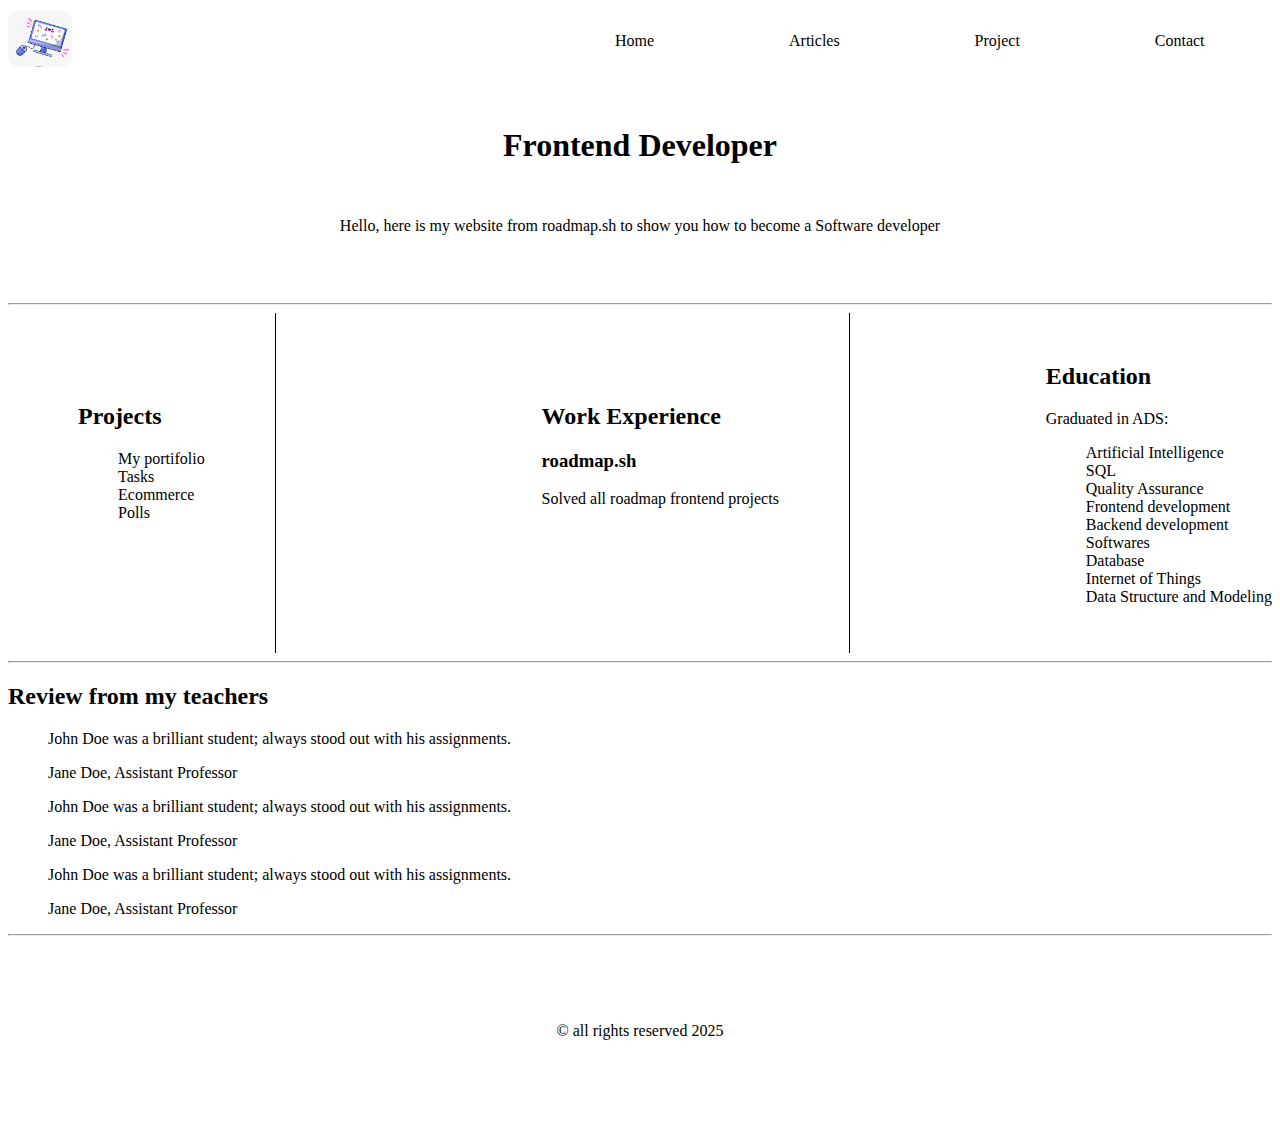
<file: Frontend/basic-html-website/index.html>
<!DOCTYPE html>
<html lang="en">
<head>
    <meta charset="UTF-8">
    <meta name="viewport" content="width=device-width, initial-scale=1.0">
    <meta name="description" content="simple HTML-only website">
    <meta name="keywords" content="Frontend, project, HTML, roadmap.sh, development, website">
    <meta name="author" content="Bruna Rastelli">
    <link rel="stylesheet" href="style.css">
    <title> Basic HTML-only website</title>
</head>
<body>
    <header>
        <div class="logo">
            <img width="64" src="assets/cutepc.webp" alt="computer">
        </div>
        <nav>
            <ul>
              <li><a href="index.html">Home</a></li>
              <li><a href="articles.html">Articles</a></li>
              <li><a href="projects.html">Project</a></li>
              <li><a href="contact.html">Contact</a></li>  
            </ul>
        </nav>
    </header>
    <main>
       
        <section class="introduction">
            <h1>Frontend Developer</h1>
            <p style="text-align: center; height: 70px;">Hello, here is my website from roadmap.sh to show you how to become a Software developer</p>
        </section>
        <hr>
            <div class="infos">
                <section class="projects">
                    <h2>Projects</h2>
                        <ul>
                            <li><a href="https://github.com/RastelliBru/portifolio">My portifolio</a></li>
                            <li><a href="https://github.com/RastelliBru/Tasks">Tasks</a></li>
                            <li><a href="https://github.com/RastelliBru/ecomm">Ecommerce</a></li>
                            <li><a href="https://github.com/RastelliBru/Polls">Polls</a></li>
                        </ul>
                </section>
                <section class="experience">
                    <h2>Work Experience</h2>
                    <article>
                        <h3>roadmap.sh</h3>
                        <p>Solved all roadmap frontend projects</p>
                    </article>
                </section>
                <section class="education">
                    <h2>Education</h2>
                    <p>
                      Graduated in ADS:
                    </p>
                    <ul>
                      <li>Artificial Intelligence</li>
                      <li>SQL</li>
                      <li>Quality Assurance</li>
                      <li>Frontend development</li>
                      <li>Backend development</li>
                      <li>Softwares</li>
                      <li>Database</li>
                      <li>Internet of Things</li>
                      <li>Data Structure and Modeling</li>
                    </ul>
                  </section>
            </div>
            <hr>
        <aside class="reviews">
            <h2>Review from my teachers</h2>
            <blockquote>
                <p>John Doe was a brilliant student; always stood out with his assignments.</p>
                <p>Jane Doe, Assistant Professor</p>
            </blockquote>
            <blockquote>
                <p>John Doe was a brilliant student; always stood out with his assignments.</p>
                <p>Jane Doe, Assistant Professor</p>
            </blockquote>
            <blockquote>
                <p>John Doe was a brilliant student; always stood out with his assignments.</p>
                <p>Jane Doe, Assistant Professor</p>
            </blockquote>
        </aside>
    </main>
    <hr> 
    <footer>
        <p>&copy; all rights reserved 2025</p>
      </footer>
</body>
</html>
</file>
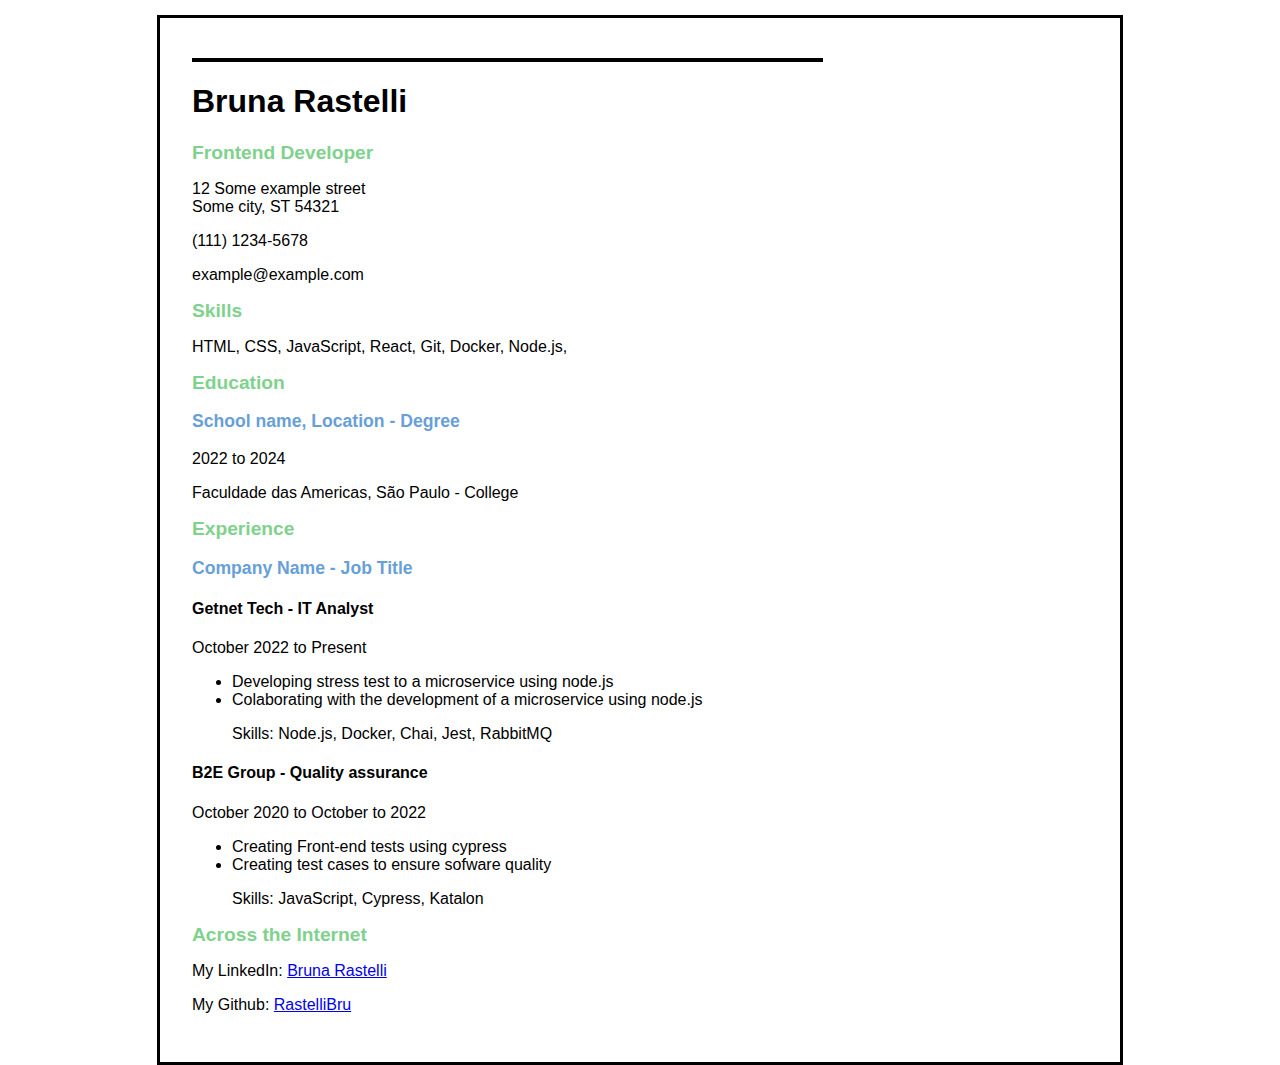
<file: Frontend/single-page-cv/index.html>
<!DOCTYPE html>
<html lang="en">
<head>
    <meta charset="UTF-8">
    <meta name="viewport" content="width=device-width, initial-scale=1.0">
    <meta name="keywords" content="HTML, study, roadmap, project, developer, frontend">
    <meta name="author" content="Bruna Rastelli">
    <meta property="og:title" content="Bruna Rastelli - Developer" />
    <meta property="og:description" content="Single Page CV of Bruna Rastelli" />
    <meta property="og:type" content="website" />
    <meta property="og:url" content="https://rastellibru.github.io/portifolio/" />
    <link rel="icon" type="ico" href="/Frontend/single-page-cv/assets/favicon.ico"/> 
    <title>Bruna Rastelli - Developer</title>
    <hr />
    <style> 
        body {
            max-width: 70vw;
            margin: 0 auto;
            border: 3px solid black;
            padding: 2rem;
            margin-top: 15px;
            font-family: sans-serif;
        }

        hr {
            width: 70%;
            margin-left: 0;
            border: 2px solid black;
        }
        h2 {
            font-size: 1.2rem;
            color: #7FD28D;
        }

        address {
            font-style: normal;
        }

        section address {
            display: inline-block;
        }

        h3 {
            color: #689FD7;
            font-size: 1.1rem;
        }

        h2,h3,p,a {
            text-align: justify;
        }
    </style>
</head>
<body>
    <header>
        <h1>Bruna Rastelli</h1>
        <h2>Frontend Developer</h2>
        <div class="infos">
            <address>
                12 Some example street<br />
                Some city, ST 54321
                <p>(111) 1234-5678</p>
                <p>example@example.com</p>
            </address>
        </div>
    </header>
    <main>
        <section class="skills">
            <h2 class="section-title">Skills</h2>
            <p>
                HTML, CSS, JavaScript, React, Git, Docker, Node.js,
            </p>
        </section>
        <section class="education">
            <h2 class="section-title">Education</h2>
            <h3>School name, Location - Degree</h3>
            <time> 2022 to 2024</time>
            <p>Faculdade das Americas, São Paulo - College </p>
        </section>
        <section class="experience">
            <h2 class="section-title">Experience</h2>
            <h3>Company Name - Job Title</h3>
            <article>
                <h4>Getnet Tech - IT Analyst</h4>
                <time>October 2022 to Present</time>
                <ul>
                    <li> Developing stress test to a microservice using
                        node.js
                    </li>
                    <li>
                        Colaborating with the development of a microservice 
                        using node.js
                    </li>
                    <p>Skills: Node.js, Docker, Chai, Jest, RabbitMQ</p>
                </ul>
            </article>
            <article>
                <h4>B2E Group - Quality assurance</h4>
                <time>October 2020 to October to 2022<time>
                <ul>
                    <li> 
                        Creating Front-end tests using cypress
                    </li>
                    <li>
                        Creating test cases to ensure sofware quality
                    </li>
                    <p>Skills: JavaScript, Cypress, Katalon </p>
                </ul>
            </article>
        </section>
    </main>
    <footer>
        <section class="internet">
            <h2 class="section-title">Across the Internet</h2>
            <p>My LinkedIn: <a href="https://br.linkedin.com/in/bruna-rastelli">Bruna Rastelli</a></p>
            <p>My Github: <a href="https://github.com/RastelliBru">RastelliBru</a></p>
        </section>
    </footer>
</body>
</html>
</file>
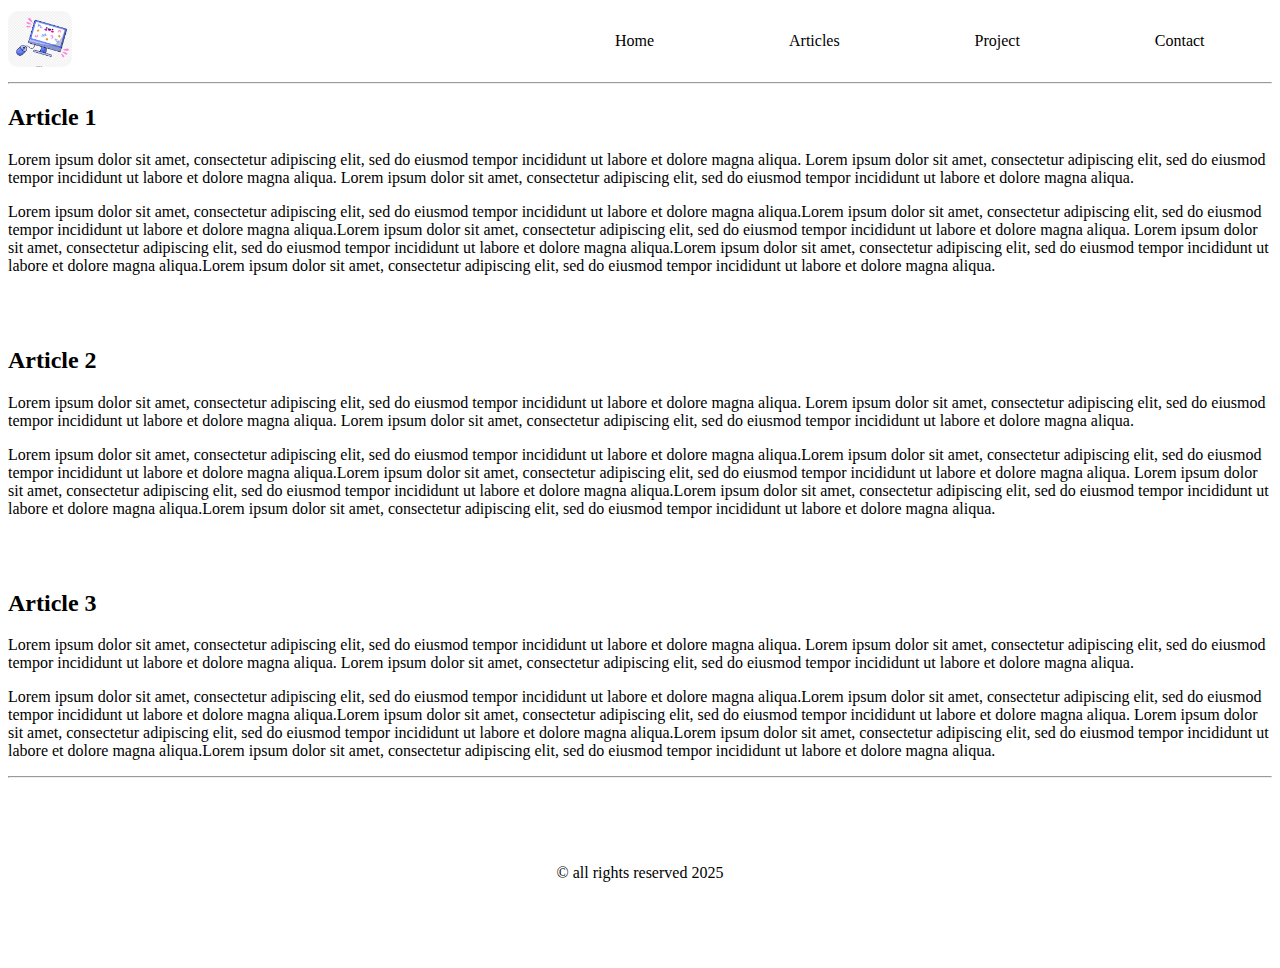
<file: Frontend/basic-html-website/articles.html>
<!DOCTYPE html>
<html lang="en">
<head>
    <meta charset="UTF-8">
    <meta name="viewport" content="width=device-width, initial-scale=1.0">
    <meta name="description" content="simple HTML-only website">
    <meta name="keywords" content="Frontend, project, HTML, roadmap.sh, development, website">
    <meta name="author" content="Bruna Rastelli">
    <link rel="stylesheet" href="style.css">
    <title>Articles - HTML Website</title>
</head>
<body>
    <header>
        <div class="logo">
            <img width="64" src="assets/cutepc.webp" alt="computer">
        </div >
        <nav>
            <ul>
              <li><a href="index.html">Home</a></li>
              <li><a href="articles.html">Articles</a></li>
              <li><a href="projects.html">Project</a></li>
              <li><a href="contact.html">Contact</a></li>  
            </ul>
        </nav>
    </header>
    <main>
        <hr>
        <section class="article">
            <h2>Article 1</h2>
            <p>Lorem ipsum dolor sit amet, consectetur adipiscing elit, sed do eiusmod tempor incididunt ut labore et dolore magna aliqua. Lorem ipsum dolor sit amet, consectetur adipiscing elit, 
            sed do eiusmod tempor incididunt ut labore et dolore magna aliqua.
            Lorem ipsum dolor sit amet, consectetur adipiscing elit, sed do eiusmod tempor incididunt ut labore et dolore magna aliqua.</p>
            <p>Lorem ipsum dolor sit amet, consectetur adipiscing elit, sed do eiusmod tempor incididunt ut labore et dolore magna aliqua.Lorem ipsum dolor sit amet, consectetur adipiscing elit,
            sed do eiusmod tempor incididunt ut labore et dolore magna aliqua.Lorem ipsum dolor sit amet, consectetur adipiscing elit, sed do eiusmod tempor incididunt ut labore et dolore magna aliqua.
            Lorem ipsum dolor sit amet, consectetur adipiscing elit, sed do eiusmod tempor incididunt ut labore et dolore magna aliqua.Lorem ipsum dolor sit amet, consectetur adipiscing elit,
            sed do eiusmod tempor incididunt ut labore et dolore magna aliqua.Lorem ipsum dolor sit amet, consectetur adipiscing elit, sed do eiusmod tempor incididunt ut labore et dolore magna aliqua.
            </p>
            <br><br>
            <h2>Article 2</h2>
            <p>Lorem ipsum dolor sit amet, consectetur adipiscing elit, sed do eiusmod tempor incididunt ut labore et dolore magna aliqua. Lorem ipsum dolor sit amet, consectetur adipiscing elit, 
            sed do eiusmod tempor incididunt ut labore et dolore magna aliqua.
            Lorem ipsum dolor sit amet, consectetur adipiscing elit, sed do eiusmod tempor incididunt ut labore et dolore magna aliqua.</p>
            <p>Lorem ipsum dolor sit amet, consectetur adipiscing elit, sed do eiusmod tempor incididunt ut labore et dolore magna aliqua.Lorem ipsum dolor sit amet, consectetur adipiscing elit,
            sed do eiusmod tempor incididunt ut labore et dolore magna aliqua.Lorem ipsum dolor sit amet, consectetur adipiscing elit, sed do eiusmod tempor incididunt ut labore et dolore magna aliqua.
            Lorem ipsum dolor sit amet, consectetur adipiscing elit, sed do eiusmod tempor incididunt ut labore et dolore magna aliqua.Lorem ipsum dolor sit amet, consectetur adipiscing elit,
            sed do eiusmod tempor incididunt ut labore et dolore magna aliqua.Lorem ipsum dolor sit amet, consectetur adipiscing elit, sed do eiusmod tempor incididunt ut labore et dolore magna aliqua.
            </p>

            <br><br>
            <h2>Article 3</h2>
            <p>Lorem ipsum dolor sit amet, consectetur adipiscing elit, sed do eiusmod tempor incididunt ut labore et dolore magna aliqua. Lorem ipsum dolor sit amet, consectetur adipiscing elit, 
            sed do eiusmod tempor incididunt ut labore et dolore magna aliqua.
            Lorem ipsum dolor sit amet, consectetur adipiscing elit, sed do eiusmod tempor incididunt ut labore et dolore magna aliqua.</p>
            <p>Lorem ipsum dolor sit amet, consectetur adipiscing elit, sed do eiusmod tempor incididunt ut labore et dolore magna aliqua.Lorem ipsum dolor sit amet, consectetur adipiscing elit,
            sed do eiusmod tempor incididunt ut labore et dolore magna aliqua.Lorem ipsum dolor sit amet, consectetur adipiscing elit, sed do eiusmod tempor incididunt ut labore et dolore magna aliqua.
            Lorem ipsum dolor sit amet, consectetur adipiscing elit, sed do eiusmod tempor incididunt ut labore et dolore magna aliqua.Lorem ipsum dolor sit amet, consectetur adipiscing elit,
            sed do eiusmod tempor incididunt ut labore et dolore magna aliqua.Lorem ipsum dolor sit amet, consectetur adipiscing elit, sed do eiusmod tempor incididunt ut labore et dolore magna aliqua.
            </p>
        </section>
    </main>
    <hr> 
    <footer>
        <p>&copy; all rights reserved 2025</p>
    </footer>
</body>
</html>
</file>
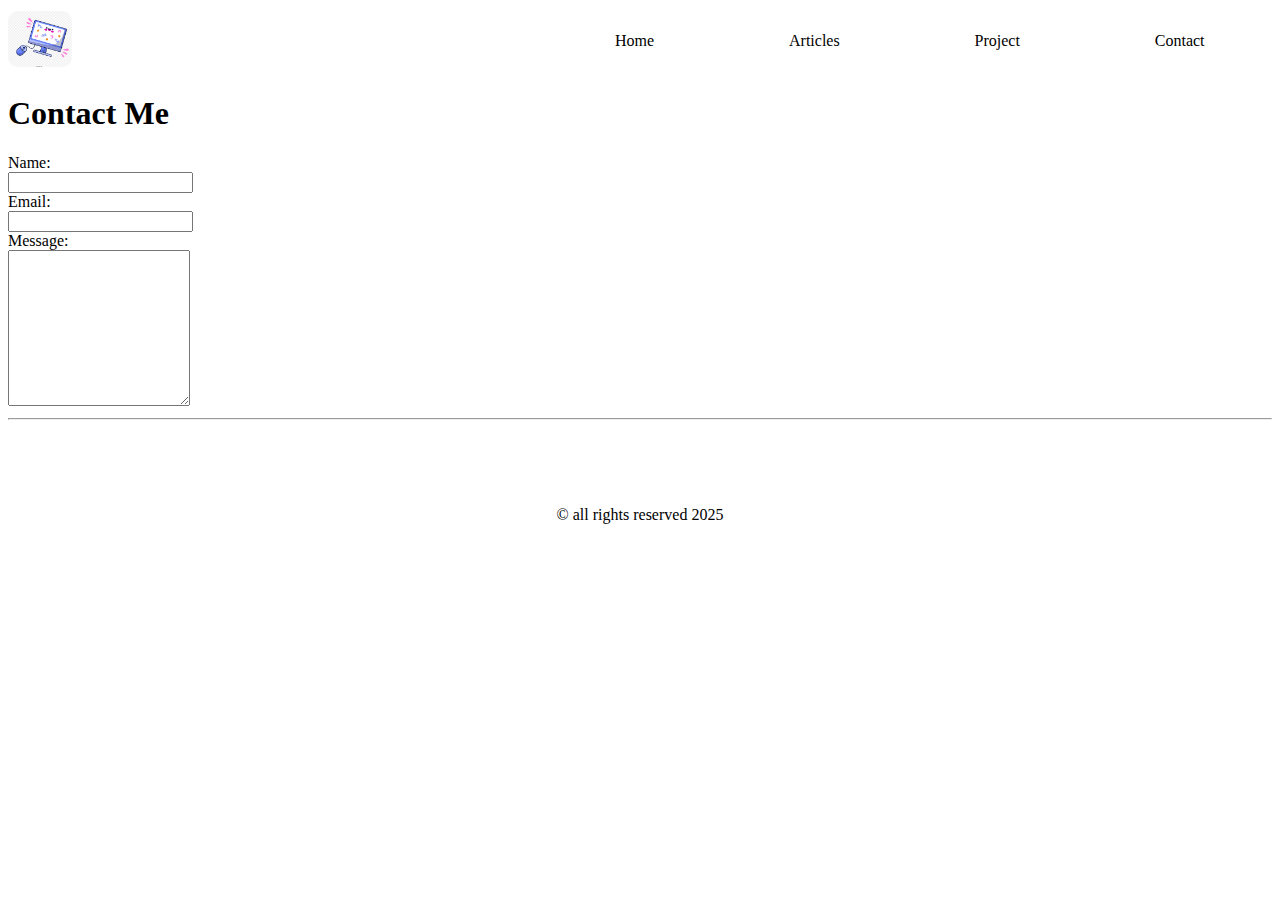
<file: Frontend/basic-html-website/contact.html>
<!DOCTYPE html>
<html lang="en">
<head>
    <meta charset="UTF-8">
    <meta name="viewport" content="width=device-width, initial-scale=1.0">
    <meta name="description" content="simple HTML-only website">
    <meta name="keywords" content="Frontend, project, HTML, roadmap.sh, development, website">
    <meta name="author" content="Bruna Rastelli">
    <link rel="stylesheet" href="style.css">
    <title>Contact us - HTML Website</title>
</head>
<body>
    <header>
        <div class="logo">
            <img width="64" src="assets/cutepc.webp" alt="computer">
        </div >
        <nav>
            <ul>
              <li><a href="index.html">Home</a></li>
              <li><a href="articles.html">Articles</a></li>
              <li><a href="projects.html">Project</a></li>
              <li><a href="contact.html">Contact</a></li>  
            </ul>
        </nav>
    </header>
    <main>
        <section class="contact-us">
          <h1>Contact Me</h1>
          <form>
            <label for="fname">Name:</label><br>
            <input type="text" id="fname" name="fname" required><br>
            <label for="lname">Email:</label><br>
            <input type="email" id="email" name="email" required><br>
            <label for="message">Message:</label><br>
            <textarea id="message" name="message" rows="10" required></textarea><br>
          </form>
        </section>
      </main>
    <hr> 
    <footer>
        <p>&copy; all rights reserved 2025</p>
    </footer>
</body>
</html>
</file>
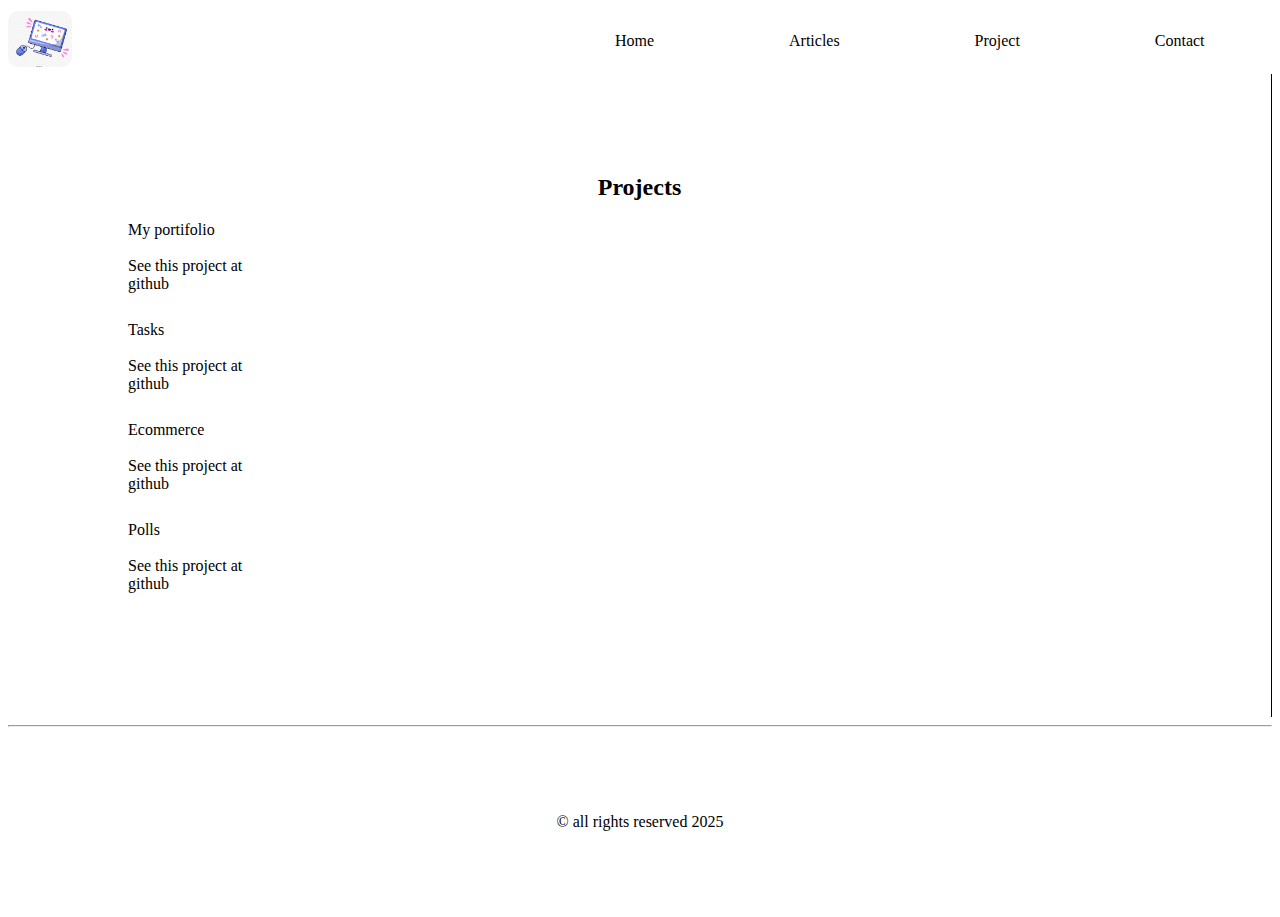
<file: Frontend/basic-html-website/projects.html>
<!DOCTYPE html>
<html lang="en">
<head>
    <meta charset="UTF-8">
    <meta name="viewport" content="width=device-width, initial-scale=1.0">
    <meta name="description" content="simple HTML-only website">
    <meta name="keywords" content="Frontend, project, HTML, roadmap.sh, development, website">
    <meta name="author" content="Bruna Rastelli">
    <link rel="stylesheet" href="style.css">
    <title>Projects - HTML Website</title>
</head>
<body>
    <header>
        <div class="logo">
            <img width="64" src="assets/cutepc.webp" alt="computer">
        </div >
        <nav>
            <ul>
              <li><a href="index.html">Home</a></li>
              <li><a href="articles.html">Articles</a></li>
              <li><a href="projects.html">Project</a></li>
              <li><a href="contact.html">Contact</a></li>  
            </ul>
        </nav>
    </header>
    <main>
        <section class="projects-project">
            <h2>Projects</h2>
                <ul>
                    <li><a href="https://github.com/RastelliBru/portifolio">My portifolio</a><br><br>See this project at github</li>
                    <li><a href="https://github.com/RastelliBru/Tasks">Tasks</a><br><br>See this project at github</li>
                    <li><a href="https://github.com/RastelliBru/ecomm">Ecommerce</a><br><br>See this project at github</li>
                    <li><a href="https://github.com/RastelliBru/Polls">Polls</a><br><br>See this project at github</li>
                </ul>
        </section>
    </main>
    <hr> 
    <footer>
        <p>&copy; all rights reserved 2025</p>
    </footer>
</body>
</html>
</file>
<file: Frontend/basic-html-website/style.css>
header {
    display: flex;
    justify-content: space-between;
    align-items: center;
    color: black;
}

.logo img {
    border-radius: 10px;
}

header nav {
    flex-grow: 0.5;
}
  
header nav ul {
    display: flex;
    justify-content: space-around;
    list-style-type: none;
    padding: 0;
}

header nav ul li a {
    display: block;
    padding: 8px;
    text-decoration: none;
    color: black;
}

header nav ul li a:hover {
    color: gray;
}

section.introduction h1 { 
    display: flex;
    justify-content: center;
    align-items: center;
    text-align: center;
    height: 100px;
}

section.projects { 
    padding: 70px;
    color: black;
    height: 200px;
    border-right: 1px solid black;
}   

.projects h2 { 
    display: flex;
    align-items: center;
    text-align: center;
} 
 

section.experience { 
    padding: 70px;
    color: black;
    height: 200px;
    border-right: 1px solid black;

} 

a {
    text-decoration: none;
    color: black;
    padding: 0px;
}

a:hover {
    color: grey;
}
ul {
    list-style: none;
    text-decoration: none;
}

footer p {
    text-align: center;
    padding: 70px;
}

div.infos {
    display: flex;
    justify-content: space-between;
    align-items: center;
    color: black;
}

section.projects-project { 
    padding: 80px;
    color: black;
    display: block;
    text-align: center;
    border-right: 1px solid black;
}  

section.projects-project ul li {
    text-align:left;
    width: 150px;
    height: 100px;
}

section.contact-us {
    display: block;
}
</file>
